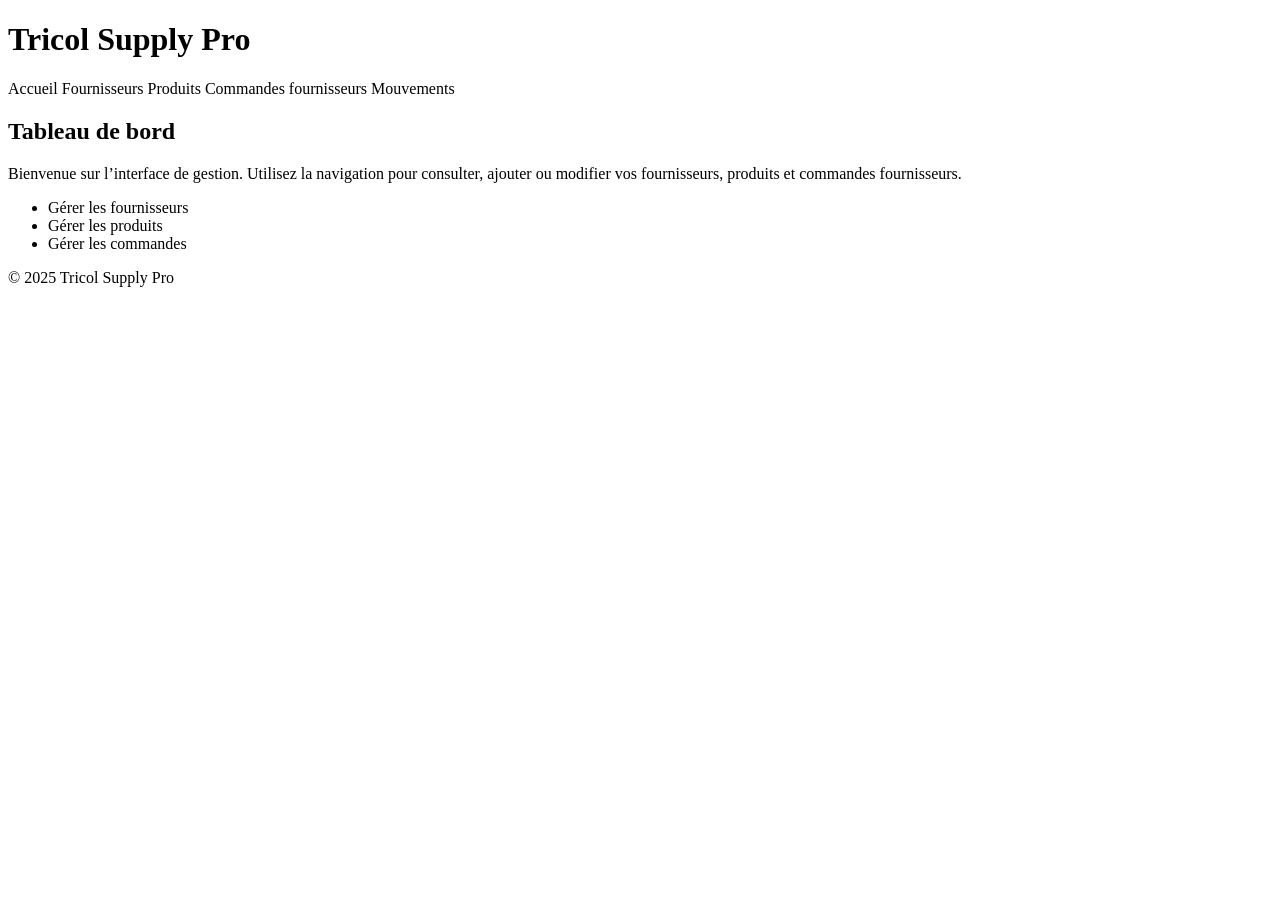
<file: src/main/resources/templates/index.html>
<!DOCTYPE html>
<html lang="fr" xmlns:th="http://www.thymeleaf.org">
<head>
    <meta charset="UTF-8">
    <title th:text="${pageTitle != null ? pageTitle : 'Tricol Supply Pro'}">Tricol Supply Pro</title>
    <link rel="stylesheet" th:href="@{/css/main.css}">
</head>
<body>
<header class="topbar">
    <div class="container">
        <h1>Tricol Supply Pro</h1>
        <nav>
            <a th:href="@{/ui}">Accueil</a>
            <a th:href="@{/ui/fournisseurs}">Fournisseurs</a>
            <a th:href="@{/ui/produits}">Produits</a>
            <a th:href="@{/ui/commandes}">Commandes fournisseurs</a>
            <a th:href="@{/ui/mouvements}">Mouvements</a>
        </nav>
    </div>
</header>

<main class="container">
    <section class="card">
        <h2>Tableau de bord</h2>
        <p>
            Bienvenue sur l’interface de gestion. Utilisez la navigation pour consulter,
            ajouter ou modifier vos fournisseurs, produits et commandes fournisseurs.
        </p>
        <ul class="menu-grid">
            <li><a class="btn primary" th:href="@{/ui/fournisseurs}">Gérer les fournisseurs</a></li>
            <li><a class="btn primary" th:href="@{/ui/produits}">Gérer les produits</a></li>
            <li><a class="btn primary" th:href="@{/ui/commandes}">Gérer les commandes</a></li>
        </ul>
    </section>
</main>

<footer class="footer">
    <div class="container">
        <span>&copy; <span th:text="${#temporals.format(#temporals.createNow(), 'yyyy')}">2025</span> Tricol Supply Pro</span>
    </div>
</footer>
</body>
</html>
</file>
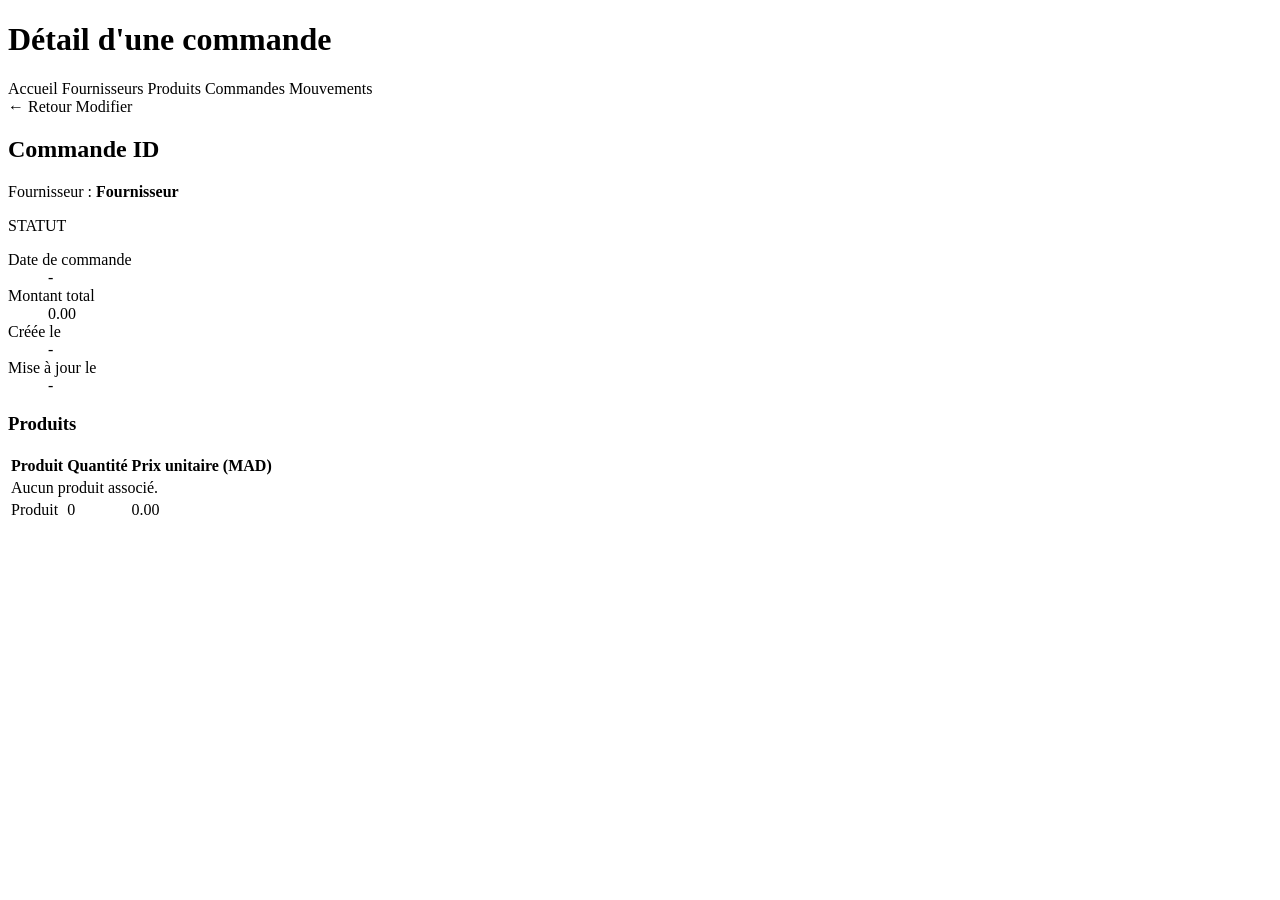
<file: src/main/resources/templates/commandes/detail.html>
<!DOCTYPE html>
<html lang="fr" xmlns:th="http://www.thymeleaf.org">
<head>
    <meta charset="UTF-8">
    <title th:text="${pageTitle != null ? pageTitle : 'Détail commande'}">Détail commande</title>
    <link rel="stylesheet" th:href="@{/css/main.css}">
</head>
<body>
<header class="topbar">
    <div class="container">
        <h1>Détail d'une commande</h1>
        <nav>
            <a th:href="@{/ui}">Accueil</a>
            <a th:href="@{/ui/fournisseurs}">Fournisseurs</a>
            <a th:href="@{/ui/produits}">Produits</a>
            <a class="active" th:href="@{/ui/commandes}">Commandes</a>
            <a th:href="@{/ui/mouvements}">Mouvements</a>
        </nav>
    </div>
</header>

<main class="container" th:if="${commande != null}">
    <div class="actions-bar">
        <a class="btn" th:href="@{/ui/commandes}">&larr; Retour</a>
        <a class="btn primary" th:href="@{|/ui/commandes/${commande.id}/edition|}">Modifier</a>
    </div>

    <section class="card detail-card">
        <div class="detail-header">
            <div>
                <h2>Commande <span th:text="${commande.id}">ID</span></h2>
                <p>Fournisseur :
                    <strong th:text="${commande.fournisseur != null ? commande.fournisseur.societe : '-'}">Fournisseur</strong>
                </p>
            </div>
            <span class="badge" th:text="${commande.statut}">STATUT</span>
        </div>

        <dl class="detail-grid">
            <div>
                <dt>Date de commande</dt>
                <dd th:text="${commande.dateCommande != null ? #temporals.format(commande.dateCommande, 'dd/MM/yyyy HH:mm') : '-'}">-</dd>
            </div>
            <div>
                <dt>Montant total</dt>
                <dd th:text="${commande.montantTotal != null ? commande.montantTotal : '0.00'}">0.00</dd>
            </div>
            <div>
                <dt>Créée le</dt>
                <dd th:text="${commande.createdAt != null ? #temporals.format(commande.createdAt, 'dd/MM/yyyy HH:mm') : '-'}">-</dd>
            </div>
            <div>
                <dt>Mise à jour le</dt>
                <dd th:text="${commande.updatedAt != null ? #temporals.format(commande.updatedAt, 'dd/MM/yyyy HH:mm') : '-'}">-</dd>
            </div>
        </dl>

        <h3>Produits</h3>
        <table>
            <thead>
            <tr>
                <th>Produit</th>
                <th>Quantité</th>
                <th>Prix unitaire (MAD)</th>
            </tr>
            </thead>
            <tbody>
            <tr th:if="${#lists.isEmpty(commande.produits)}">
                <td colspan="3" class="empty-state">Aucun produit associé.</td>
            </tr>
            <tr th:each="ligne : ${commande.produits}">
                <td th:text="${produitLibelles[ligne.produitId] != null ? produitLibelles[ligne.produitId] : ligne.produitId}">Produit</td>
                <td th:text="${ligne.quantite}">0</td>
                <td th:text="${ligne.prixUnitaireCommande != null ? ligne.prixUnitaireCommande : '0.00'}">0.00</td>
            </tr>
            </tbody>
        </table>
    </section>
</main>
</body>
</html>
</file>
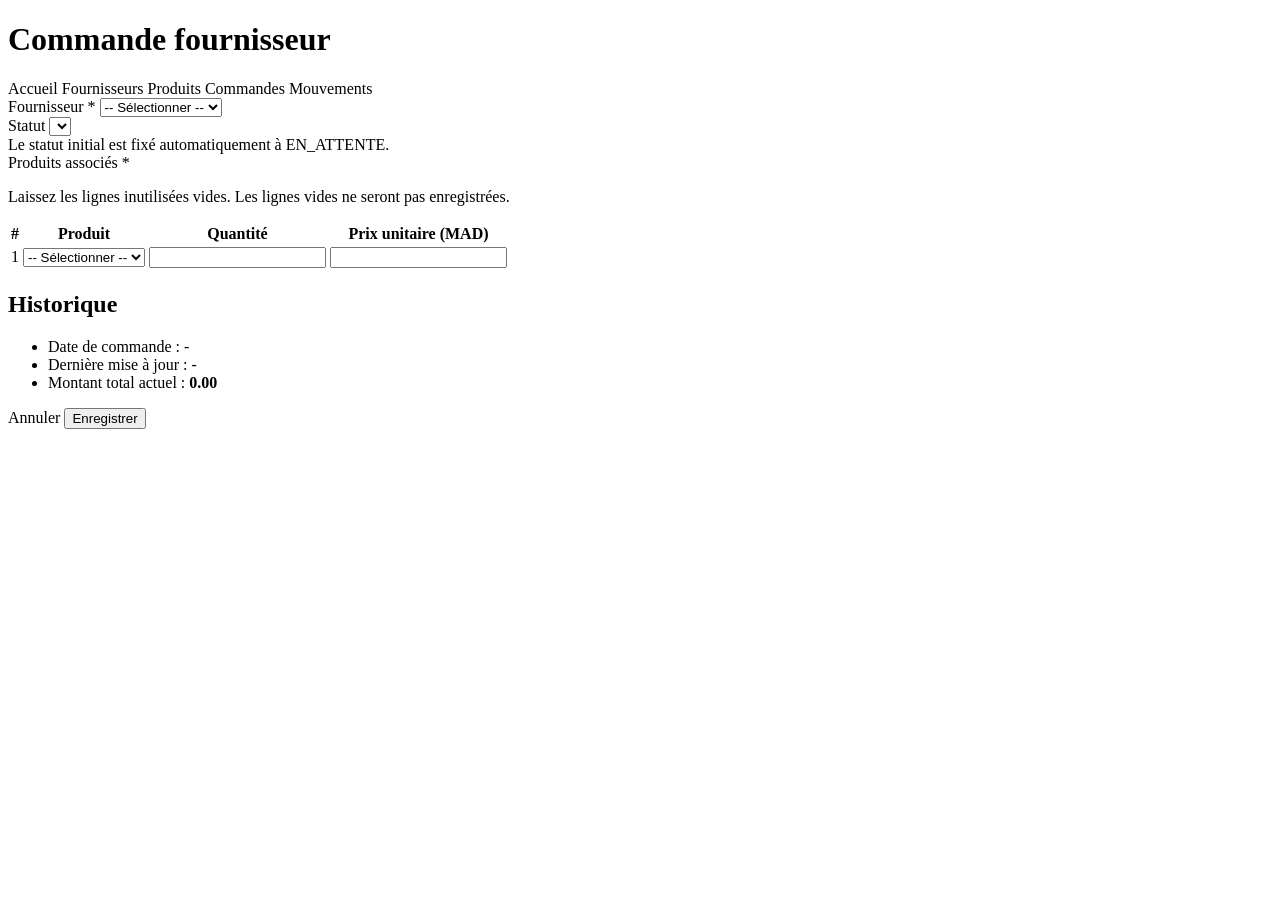
<file: src/main/resources/templates/commandes/form.html>
<!DOCTYPE html>
<html lang="fr" xmlns:th="http://www.thymeleaf.org">
<head>
    <meta charset="UTF-8">
    <title th:text="${pageTitle}">Commande fournisseur</title>
    <link rel="stylesheet" th:href="@{/css/main.css}">
</head>
<body>
<header class="topbar">
    <div class="container">
        <h1 th:text="${pageTitle}">Commande fournisseur</h1>
        <nav>
            <a th:href="@{/ui}">Accueil</a>
            <a th:href="@{/ui/fournisseurs}">Fournisseurs</a>
            <a th:href="@{/ui/produits}">Produits</a>
            <a class="active" th:href="@{/ui/commandes}">Commandes</a>
            <a th:href="@{/ui/mouvements}">Mouvements</a>
        </nav>
    </div>
</header>

<main class="container">
    <div class="card">
        <form th:action="${isNew} ? @{/ui/commandes} : @{|/ui/commandes/${commande.id}/mise-a-jour|}"
              th:object="${commande}" method="post" class="form-grid">

            <div class="form-field">
                <label for="fournisseurId">Fournisseur *</label>
                <select id="fournisseurId" th:field="*{fournisseurId}" required>
                    <option value="">-- Sélectionner --</option>
                    <option th:each="fournisseur : ${fournisseurs}"
                            th:value="${fournisseur.id}"
                            th:text="${fournisseur.societe}"></option>
                </select>
                <div class="error" th:if="${#fields.hasErrors('fournisseurId')}" th:errors="*{fournisseurId}"></div>
            </div>

            <div class="form-field">
                <label for="statut">Statut</label>
                <select id="statut" th:field="*{statut}">
                    <option th:each="statutItem : ${statuts}"
                            th:value="${statutItem}"
                            th:text="${statutItem}"></option>
                </select>
                <div class="help-text" th:if="${isNew}">
                    Le statut initial est fixé automatiquement à EN_ATTENTE.
                </div>
            </div>

            <div class="form-field full-width">
                <label>Produits associés *</label>
                <p class="help-text">Laissez les lignes inutilisées vides. Les lignes vides ne seront pas enregistrées.</p>
                <div class="error" th:if="${#fields.hasErrors('produits')}" th:errors="*{produits}"></div>

                <table class="sub-table">
                    <thead>
                    <tr>
                        <th>#</th>
                        <th>Produit</th>
                        <th>Quantité</th>
                        <th>Prix unitaire (MAD)</th>
                    </tr>
                    </thead>
                    <tbody>
                    <tr th:each="ligne, stat : ${commande.produits}">
                        <td th:text="${stat.index + 1}">1</td>
                        <td>
                            <select th:field="*{produits[__${stat.index}__].produitId}">
                                <option value="">-- Sélectionner --</option>
                                <option th:each="produit : ${produitsDisponibles}"
                                        th:value="${produit.id}"
                                        th:text="${produit.nom}"></option>
                            </select>
                        </td>
                        <td>
                            <input type="number" min="1" th:field="*{produits[__${stat.index}__].quantite}">
                        </td>
                        <td>
                            <input type="number" min="0" step="0.01"
                                   th:field="*{produits[__${stat.index}__].prixUnitaireCommande}">
                        </td>
                    </tr>
                    </tbody>
                </table>
            </div>

            <div class="form-field full-width" th:if="${detail != null}">
                <h2>Historique</h2>
                <ul class="meta-list">
                    <li>Date de commande : <span th:text="${detail.dateCommande != null ? #temporals.format(detail.dateCommande, 'dd/MM/yyyy HH:mm') : '-'}">-</span></li>
                    <li>Dernière mise à jour : <span th:text="${detail.updatedAt != null ? #temporals.format(detail.updatedAt, 'dd/MM/yyyy HH:mm') : '-'}">-</span></li>
                    <li>Montant total actuel : <strong th:text="${detail.montantTotal != null ? detail.montantTotal : '0.00'}">0.00</strong></li>
                </ul>
            </div>

            <div class="form-actions">
                <a class="btn" th:href="@{/ui/commandes}">Annuler</a>
                <button class="btn primary" type="submit"
                        th:text="${isNew} ? 'Créer' : 'Enregistrer'">Enregistrer</button>
            </div>
        </form>
    </div>
</main>
</body>
</html>
</file>
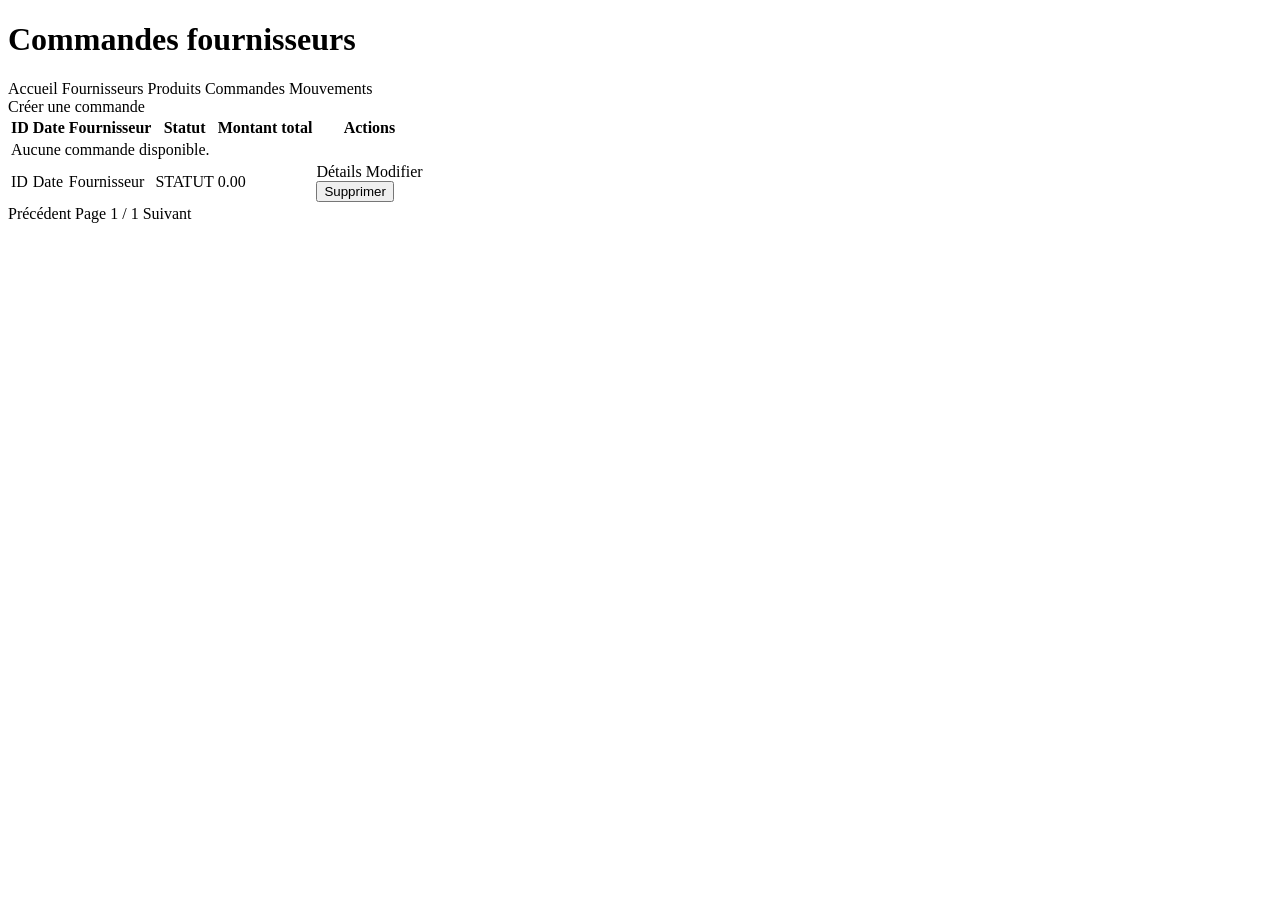
<file: src/main/resources/templates/commandes/list.html>
<!DOCTYPE html>
<html lang="fr" xmlns:th="http://www.thymeleaf.org">
<head>
    <meta charset="UTF-8">
    <title th:text="${pageTitle != null ? pageTitle : 'Commandes fournisseurs'}">Commandes fournisseurs</title>
    <link rel="stylesheet" th:href="@{/css/main.css}">
</head>
<body>
<header class="topbar">
    <div class="container">
        <h1>Commandes fournisseurs</h1>
        <nav>
            <a th:href="@{/ui}">Accueil</a>
            <a th:href="@{/ui/fournisseurs}">Fournisseurs</a>
            <a th:href="@{/ui/produits}">Produits</a>
            <a class="active" th:href="@{/ui/commandes}">Commandes</a>
            <a th:href="@{/ui/mouvements}">Mouvements</a>
        </nav>
    </div>
</header>

<main class="container">
    <div th:if="${successMessage}" class="alert success" th:text="${successMessage}"></div>

    <div class="actions-bar">
        <a class="btn primary" th:href="@{/ui/commandes/nouvelle}">Créer une commande</a>
    </div>

    <div class="card">
        <table>
            <thead>
            <tr>
                <th>ID</th>
                <th>Date</th>
                <th>Fournisseur</th>
                <th>Statut</th>
                <th>Montant total</th>
                <th>Actions</th>
            </tr>
            </thead>
            <tbody>
            <tr th:if="${#lists.isEmpty(commandes.content)}">
                <td colspan="6" class="empty-state">Aucune commande disponible.</td>
            </tr>
            <tr th:each="commande : ${commandes.content}">
                <td th:text="${commande.id}">ID</td>
                <td th:text="${commande.dateCommande != null ? #temporals.format(commande.dateCommande, 'dd/MM/yyyy HH:mm') : '-'}">Date</td>
                <td th:text="${fournisseurLibelles[commande.fournisseurId] != null ? fournisseurLibelles[commande.fournisseurId] : '-'}">Fournisseur</td>
                <td>
                    <span class="badge" th:text="${commande.statut}">STATUT</span>
                </td>
                <td th:text="${commande.montantTotal != null ? commande.montantTotal : '0.00'}">0.00</td>
                <td class="actions">
                    <a class="btn secondary" th:href="@{|/ui/commandes/${commande.id}|}">Détails</a>
                    <a class="btn secondary" th:href="@{|/ui/commandes/${commande.id}/edition|}">Modifier</a>
                    <form th:action="@{|/ui/commandes/${commande.id}/suppression|}" method="post"
                          onsubmit="return confirm('Supprimer cette commande ?');">
                        <button type="submit" class="btn danger">Supprimer</button>
                    </form>
                </td>
            </tr>
            </tbody>
        </table>
    </div>

    <div class="pagination" th:if="${totalPages > 1}">
        <a class="btn"
           th:classappend="${currentPage == 0} ? ' disabled'"
           th:href="@{|/ui/commandes?page=${currentPage - 1}&size=${pageSize}|}">Précédent</a>

        <span>Page <span th:text="${currentPage + 1}">1</span> / <span th:text="${totalPages}">1</span></span>

        <a class="btn"
           th:classappend="${currentPage + 1 >= totalPages} ? ' disabled'"
           th:href="@{|/ui/commandes?page=${currentPage + 1}&size=${pageSize}|}">Suivant</a>
    </div>
</main>
</body>
</html>
</file>
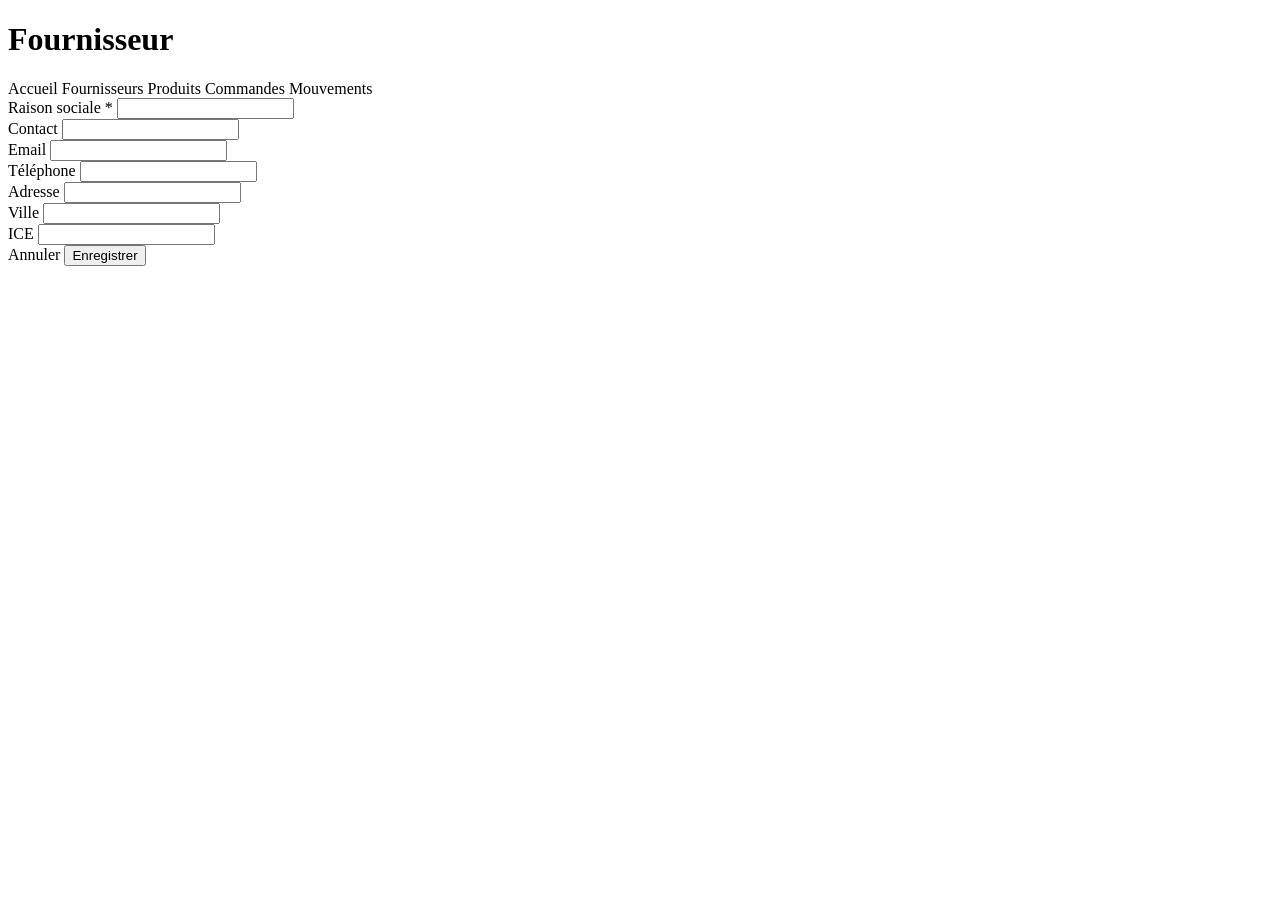
<file: src/main/resources/templates/fournisseurs/form.html>
<!DOCTYPE html>
<html lang="fr" xmlns:th="http://www.thymeleaf.org">
<head>
    <meta charset="UTF-8">
    <title th:text="${pageTitle}">Fournisseur</title>
    <link rel="stylesheet" th:href="@{/css/main.css}">
</head>
<body>
<header class="topbar">
    <div class="container">
        <h1 th:text="${pageTitle}">Fournisseur</h1>
        <nav>
            <a th:href="@{/ui}">Accueil</a>
            <a class="active" th:href="@{/ui/fournisseurs}">Fournisseurs</a>
            <a th:href="@{/ui/produits}">Produits</a>
            <a th:href="@{/ui/commandes}">Commandes</a>
            <a th:href="@{/ui/mouvements}">Mouvements</a>
        </nav>
    </div>
</header>

<main class="container">
    <div class="card">
        <form th:action="${isNew} ? @{/ui/fournisseurs} : @{|/ui/fournisseurs/${fournisseur.id}/mise-a-jour|}"
              th:object="${fournisseur}" method="post" class="form-grid">

            <div class="form-field">
                <label for="societe">Raison sociale *</label>
                <input id="societe" type="text" th:field="*{societe}" required>
                <div class="error" th:if="${#fields.hasErrors('societe')}" th:errors="*{societe}"></div>
            </div>

            <div class="form-field">
                <label for="contact">Contact</label>
                <input id="contact" type="text" th:field="*{contact}">
            </div>

            <div class="form-field">
                <label for="email">Email</label>
                <input id="email" type="email" th:field="*{email}">
                <div class="error" th:if="${#fields.hasErrors('email')}" th:errors="*{email}"></div>
            </div>

            <div class="form-field">
                <label for="telephone">Téléphone</label>
                <input id="telephone" type="text" th:field="*{telephone}">
            </div>

            <div class="form-field">
                <label for="adresse">Adresse</label>
                <input id="adresse" type="text" th:field="*{adresse}">
            </div>

            <div class="form-field">
                <label for="ville">Ville</label>
                <input id="ville" type="text" th:field="*{ville}">
            </div>

            <div class="form-field">
                <label for="ice">ICE</label>
                <input id="ice" type="text" th:field="*{ice}">
            </div>

            <div class="form-actions">
                <a class="btn" th:href="@{/ui/fournisseurs}">Annuler</a>
                <button class="btn primary" type="submit"
                        th:text="${isNew} ? 'Créer' : 'Enregistrer'">Enregistrer</button>
            </div>
        </form>
    </div>
</main>
</body>
</html>
</file>
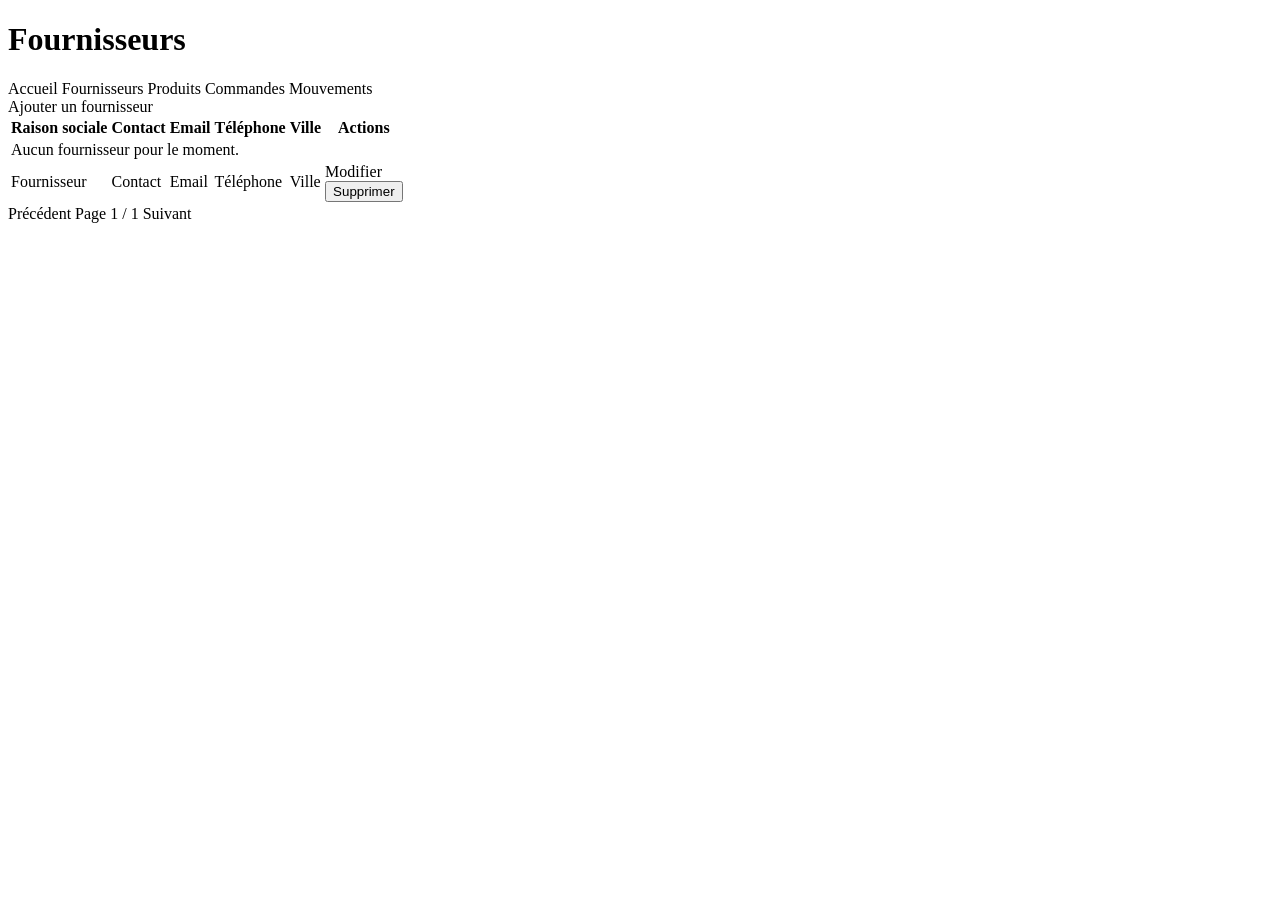
<file: src/main/resources/templates/fournisseurs/list.html>
<!DOCTYPE html>
<html lang="fr" xmlns:th="http://www.thymeleaf.org">
<head>
    <meta charset="UTF-8">
    <title th:text="${pageTitle != null ? pageTitle : 'Fournisseurs'}">Fournisseurs</title>
    <link rel="stylesheet" th:href="@{/css/main.css}">
</head>
<body>
<header class="topbar">
    <div class="container">
        <h1>Fournisseurs</h1>
        <nav>
            <a th:href="@{/ui}">Accueil</a>
            <a class="active" th:href="@{/ui/fournisseurs}">Fournisseurs</a>
            <a th:href="@{/ui/produits}">Produits</a>
            <a th:href="@{/ui/commandes}">Commandes</a>
            <a th:href="@{/ui/mouvements}">Mouvements</a>
        </nav>
    </div>
</header>

<main class="container">
    <div th:if="${successMessage}" class="alert success" th:text="${successMessage}"></div>

    <div class="actions-bar">
        <a class="btn primary" th:href="@{/ui/fournisseurs/nouveau}">Ajouter un fournisseur</a>
    </div>

    <div class="card">
        <table>
            <thead>
            <tr>
                <th>Raison sociale</th>
                <th>Contact</th>
                <th>Email</th>
                <th>Téléphone</th>
                <th>Ville</th>
                <th>Actions</th>
            </tr>
            </thead>
            <tbody>
            <tr th:if="${#lists.isEmpty(fournisseurs.content)}">
                <td colspan="6" class="empty-state">Aucun fournisseur pour le moment.</td>
            </tr>
            <tr th:each="fournisseur : ${fournisseurs.content}">
                <td th:text="${fournisseur.societe}">Fournisseur</td>
                <td th:text="${fournisseur.contact != null ? fournisseur.contact : '-'}">Contact</td>
                <td th:text="${fournisseur.email != null ? fournisseur.email : '-'}">Email</td>
                <td th:text="${fournisseur.telephone != null ? fournisseur.telephone : '-'}">Téléphone</td>
                <td th:text="${fournisseur.ville != null ? fournisseur.ville : '-'}">Ville</td>
                <td class="actions">
                    <a class="btn secondary" th:href="@{|/ui/fournisseurs/${fournisseur.id}/edition|}">Modifier</a>
                    <form th:action="@{|/ui/fournisseurs/${fournisseur.id}/suppression|}" method="post"
                          onsubmit="return confirm('Confirmer la suppression ?');">
                        <button type="submit" class="btn danger">Supprimer</button>
                    </form>
                </td>
            </tr>
            </tbody>
        </table>
    </div>

    <div class="pagination" th:if="${totalPages > 1}">
        <a class="btn"
           th:classappend="${currentPage == 0} ? ' disabled'"
           th:href="@{|/ui/fournisseurs?page=${currentPage - 1}&size=${pageSize}|}">Précédent</a>

        <span>Page <span th:text="${currentPage + 1}">1</span> / <span th:text="${totalPages}">1</span></span>

        <a class="btn"
           th:classappend="${currentPage + 1 >= totalPages} ? ' disabled'"
           th:href="@{|/ui/fournisseurs?page=${currentPage + 1}&size=${pageSize}|}">Suivant</a>
    </div>
</main>
</body>
</html>
</file>
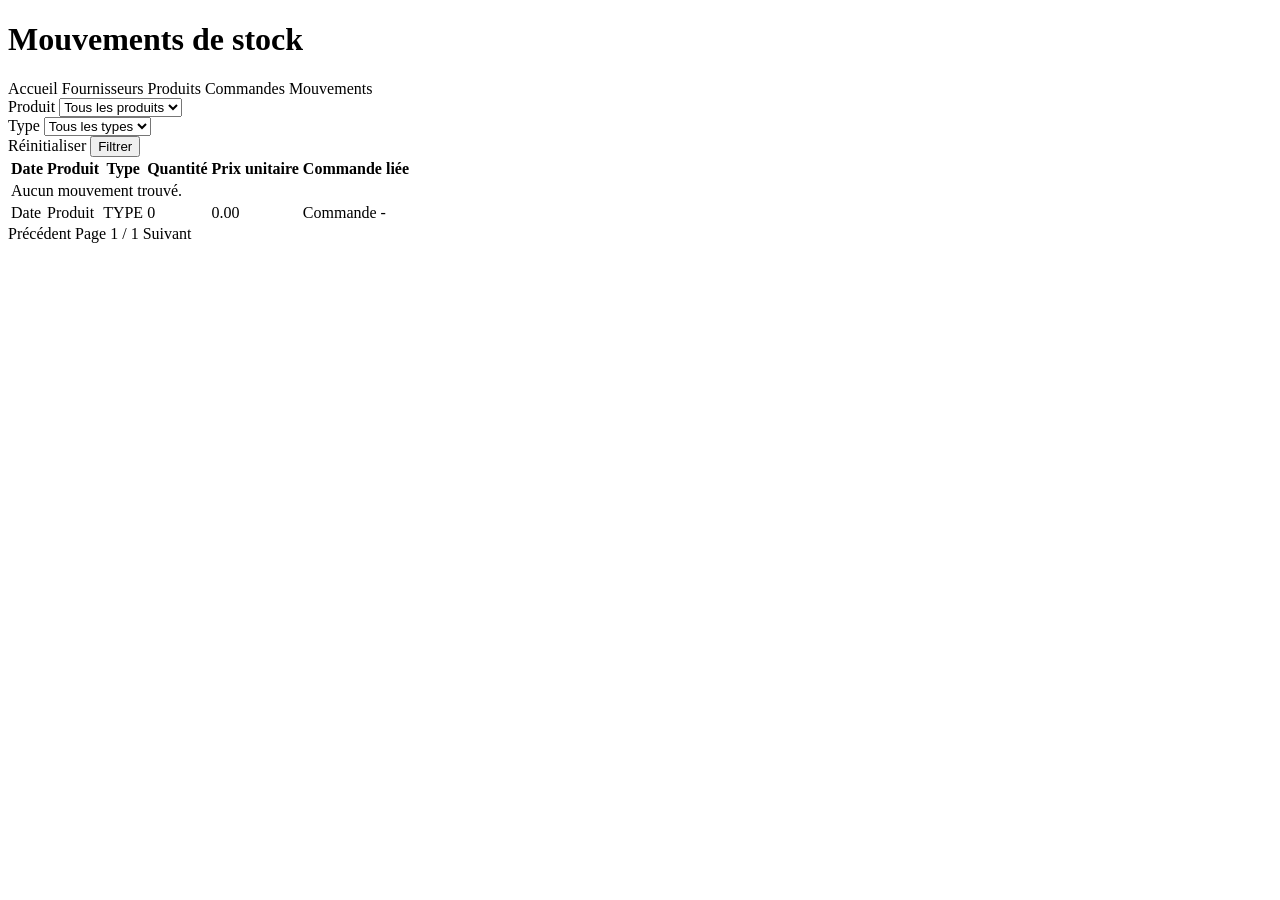
<file: src/main/resources/templates/mouvements/list.html>
<!DOCTYPE html>
<html lang="fr" xmlns:th="http://www.thymeleaf.org">
<head>
    <meta charset="UTF-8">
    <title th:text="${pageTitle != null ? pageTitle : 'Mouvements de stock'}">Mouvements de stock</title>
    <link rel="stylesheet" th:href="@{/css/main.css}">
</head>
<body>
<header class="topbar">
    <div class="container">
        <h1>Mouvements de stock</h1>
        <nav>
            <a th:href="@{/ui}">Accueil</a>
            <a th:href="@{/ui/fournisseurs}">Fournisseurs</a>
            <a th:href="@{/ui/produits}">Produits</a>
            <a th:href="@{/ui/commandes}">Commandes</a>
            <a class="active" th:href="@{/ui/mouvements}">Mouvements</a>
        </nav>
    </div>
</header>

<main class="container">
    <div class="card">
        <form class="form-grid" method="get" th:action="@{/ui/mouvements}">
            <div class="form-field">
                <label for="produitId">Produit</label>
                <select id="produitId" name="produitId" th:value="${selectedProduitId}">
                    <option value="">Tous les produits</option>
                    <option th:each="produit : ${produits}"
                            th:value="${produit.id}"
                            th:text="${produit.nom}"
                            th:selected="${produit.id} == ${selectedProduitId}"></option>
                </select>
            </div>

            <div class="form-field">
                <label for="type">Type</label>
                <select id="type" name="type" th:value="${selectedType}">
                    <option value="">Tous les types</option>
                    <option th:each="typeItem : ${types}"
                            th:value="${typeItem}"
                            th:text="${typeItem}"
                            th:selected="${typeItem} == ${selectedType}"></option>
                </select>
            </div>

            <div class="form-actions">
                <a class="btn" th:href="@{/ui/mouvements}">Réinitialiser</a>
                <button class="btn primary" type="submit">Filtrer</button>
            </div>
        </form>
    </div>

    <div class="card">
        <table>
            <thead>
            <tr>
                <th>Date</th>
                <th>Produit</th>
                <th>Type</th>
                <th>Quantité</th>
                <th>Prix unitaire</th>
                <th>Commande liée</th>
            </tr>
            </thead>
            <tbody>
            <tr th:if="${#lists.isEmpty(mouvements.content)}">
                <td colspan="6" class="empty-state">Aucun mouvement trouvé.</td>
            </tr>
            <tr th:each="mouvement : ${mouvements.content}">
                <td th:text="${mouvement.dateMouvement != null ? #temporals.format(mouvement.dateMouvement, 'dd/MM/yyyy HH:mm') : '-'}">Date</td>
                <td th:text="${mouvement.nomProduit != null ? mouvement.nomProduit : '-'}">Produit</td>
                <td>
                    <span class="badge" th:text="${mouvement.typeMouvement}">TYPE</span>
                </td>
                <td th:text="${mouvement.quantite != null ? mouvement.quantite : 0}">0</td>
                <td th:text="${mouvement.prixUnitaire != null ? mouvement.prixUnitaire : '0.00'}">0.00</td>
                <td>
                    <a th:if="${mouvement.commandeFournisseurId != null}"
                       th:href="@{|/ui/commandes/${mouvement.commandeFournisseurId}|}">
                        <span th:text="'Commande #' + ${mouvement.commandeFournisseurId}">Commande</span>
                    </a>
                    <span th:if="${mouvement.commandeFournisseurId == null}">-</span>
                </td>
            </tr>
            </tbody>
        </table>
    </div>

    <div class="pagination" th:if="${totalPages > 1}">
        <a class="btn"
           th:classappend="${currentPage == 0} ? ' disabled'"
           th:href="@{/ui/mouvements(page=${currentPage - 1}, size=${pageSize}, produitId=${selectedProduitId}, type=${selectedType})}">Précédent</a>

        <span>Page <span th:text="${currentPage + 1}">1</span> / <span th:text="${totalPages}">1</span></span>

        <a class="btn"
           th:classappend="${currentPage + 1 >= totalPages} ? ' disabled'"
           th:href="@{/ui/mouvements(page=${currentPage + 1}, size=${pageSize}, produitId=${selectedProduitId}, type=${selectedType})}">Suivant</a>
    </div>
</main>
</body>
</html>
</file>
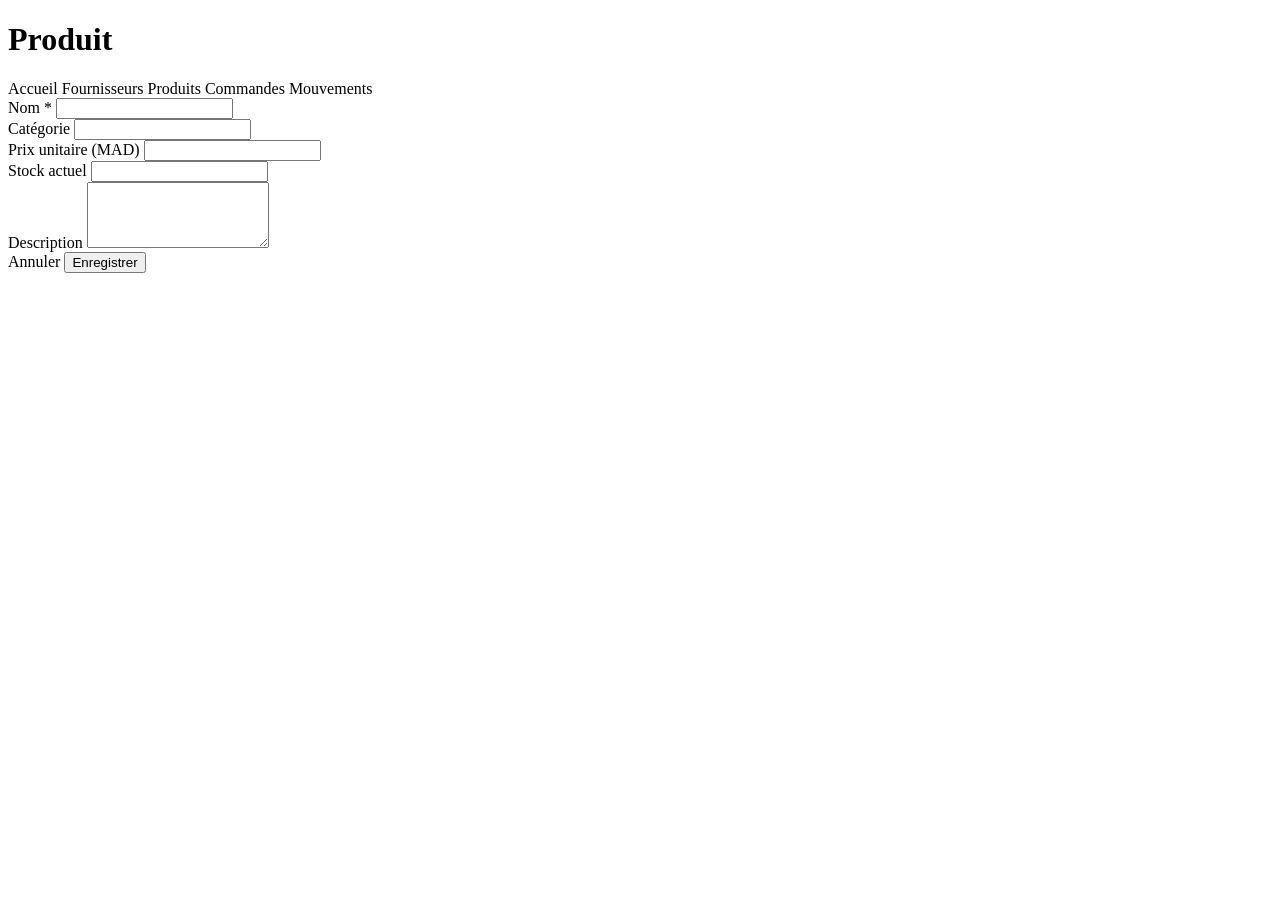
<file: src/main/resources/templates/produits/form.html>
<!DOCTYPE html>
<html lang="fr" xmlns:th="http://www.thymeleaf.org">
<head>
    <meta charset="UTF-8">
    <title th:text="${pageTitle}">Produit</title>
    <link rel="stylesheet" th:href="@{/css/main.css}">
</head>
<body>
<header class="topbar">
    <div class="container">
        <h1 th:text="${pageTitle}">Produit</h1>
        <nav>
            <a th:href="@{/ui}">Accueil</a>
            <a th:href="@{/ui/fournisseurs}">Fournisseurs</a>
            <a class="active" th:href="@{/ui/produits}">Produits</a>
            <a th:href="@{/ui/commandes}">Commandes</a>
            <a th:href="@{/ui/mouvements}">Mouvements</a>
        </nav>
    </div>
</header>

<main class="container">
    <div class="card">
        <form th:action="${isNew} ? @{/ui/produits} : @{|/ui/produits/${produit.id}/mise-a-jour|}"
              th:object="${produit}" method="post" class="form-grid">

            <div class="form-field">
                <label for="nom">Nom *</label>
                <input id="nom" type="text" th:field="*{nom}" required>
                <div class="error" th:if="${#fields.hasErrors('nom')}" th:errors="*{nom}"></div>
            </div>

            <div class="form-field">
                <label for="categorie">Catégorie</label>
                <input id="categorie" type="text" th:field="*{categorie}">
            </div>

            <div class="form-field">
                <label for="prixUnitaire">Prix unitaire (MAD)</label>
                <input id="prixUnitaire" type="number" step="0.01" min="0" th:field="*{prixUnitaire}">
                <div class="error" th:if="${#fields.hasErrors('prixUnitaire')}" th:errors="*{prixUnitaire}"></div>
            </div>

            <div class="form-field">
                <label for="stockActuel">Stock actuel</label>
                <input id="stockActuel" type="number" min="0" th:field="*{stockActuel}">
            </div>

            <div class="form-field full-width">
                <label for="description">Description</label>
                <textarea id="description" rows="4" th:field="*{description}"></textarea>
            </div>

            <div class="form-actions">
                <a class="btn" th:href="@{/ui/produits}">Annuler</a>
                <button class="btn primary" type="submit"
                        th:text="${isNew} ? 'Créer' : 'Enregistrer'">Enregistrer</button>
            </div>
        </form>
    </div>
</main>
</body>
</html>
</file>
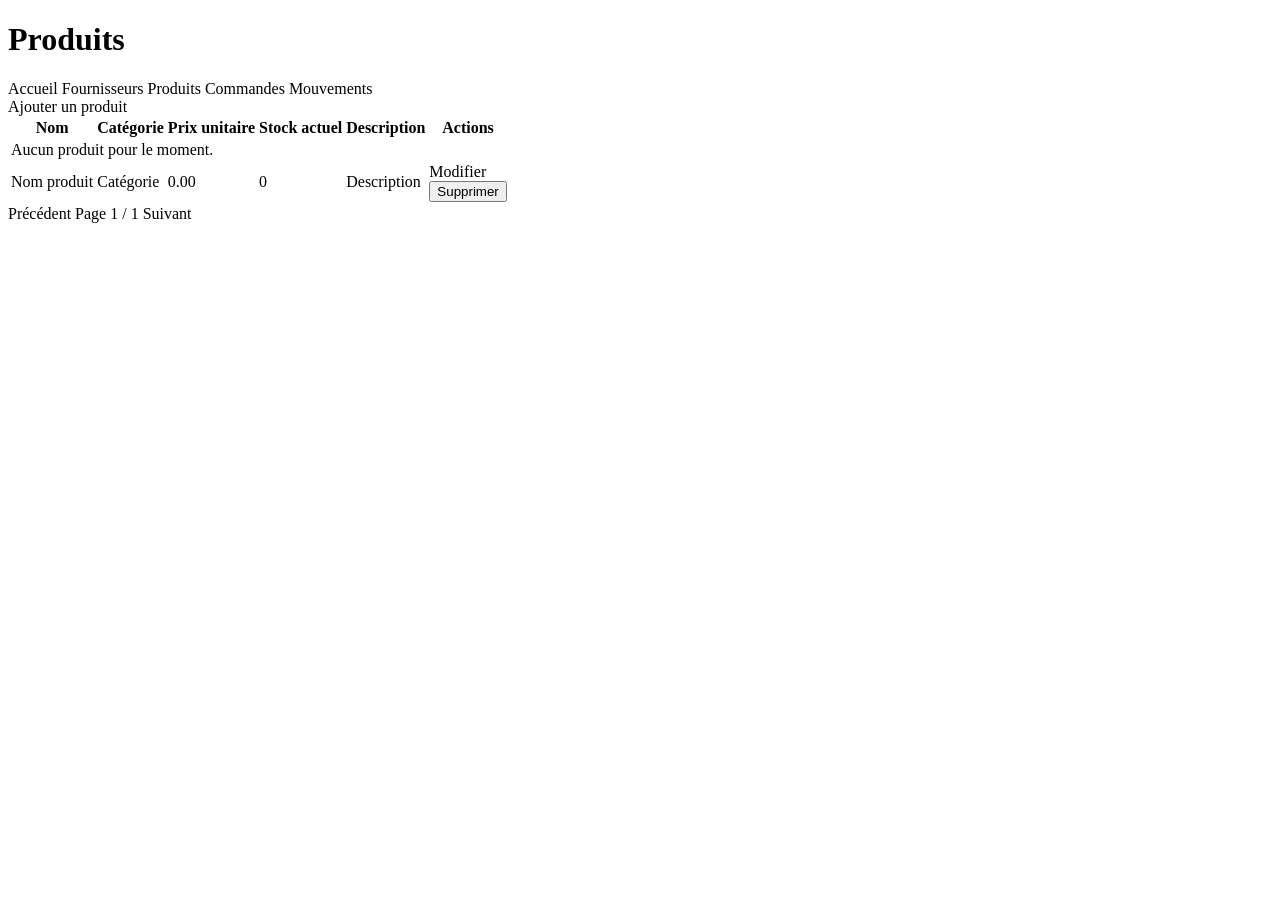
<file: src/main/resources/templates/produits/list.html>
<!DOCTYPE html>
<html lang="fr" xmlns:th="http://www.thymeleaf.org">
<head>
    <meta charset="UTF-8">
    <title th:text="${pageTitle != null ? pageTitle : 'Produits'}">Produits</title>
    <link rel="stylesheet" th:href="@{/css/main.css}">
</head>
<body>
<header class="topbar">
    <div class="container">
        <h1>Produits</h1>
        <nav>
            <a th:href="@{/ui}">Accueil</a>
            <a th:href="@{/ui/fournisseurs}">Fournisseurs</a>
            <a class="active" th:href="@{/ui/produits}">Produits</a>
            <a th:href="@{/ui/commandes}">Commandes</a>
            <a th:href="@{/ui/mouvements}">Mouvements</a>
        </nav>
    </div>
</header>

<main class="container">
    <div th:if="${successMessage}" class="alert success" th:text="${successMessage}"></div>

    <div class="actions-bar">
        <a class="btn primary" th:href="@{/ui/produits/nouveau}">Ajouter un produit</a>
    </div>

    <div class="card">
        <table>
            <thead>
            <tr>
                <th>Nom</th>
                <th>Catégorie</th>
                <th>Prix unitaire</th>
                <th>Stock actuel</th>
                <th>Description</th>
                <th>Actions</th>
            </tr>
            </thead>
            <tbody>
            <tr th:if="${#lists.isEmpty(produits.content)}">
                <td colspan="6" class="empty-state">Aucun produit pour le moment.</td>
            </tr>
            <tr th:each="produit : ${produits.content}">
                <td th:text="${produit.nom}">Nom produit</td>
                <td th:text="${produit.categorie != null ? produit.categorie : '-'}">Catégorie</td>
                <td th:text="${produit.prixUnitaire != null ? produit.prixUnitaire : '0.00'}">0.00</td>
                <td th:text="${produit.stockActuel != null ? produit.stockActuel : 0}">0</td>
                <td th:text="${produit.description != null ? produit.description : '-'}">Description</td>
                <td class="actions">
                    <a class="btn secondary" th:href="@{|/ui/produits/${produit.id}/edition|}">Modifier</a>
                    <form th:action="@{|/ui/produits/${produit.id}/suppression|}" method="post"
                          onsubmit="return confirm('Confirmer la suppression de ce produit ?');">
                        <button type="submit" class="btn danger">Supprimer</button>
                    </form>
                </td>
            </tr>
            </tbody>
        </table>
    </div>

    <div class="pagination" th:if="${totalPages > 1}">
        <a class="btn"
           th:classappend="${currentPage == 0} ? ' disabled'"
           th:href="@{|/ui/produits?page=${currentPage - 1}&size=${pageSize}|}">Précédent</a>

        <span>Page <span th:text="${currentPage + 1}">1</span> / <span th:text="${totalPages}">1</span></span>

        <a class="btn"
           th:classappend="${currentPage + 1 >= totalPages} ? ' disabled'"
           th:href="@{|/ui/produits?page=${currentPage + 1}&size=${pageSize}|}">Suivant</a>
    </div>
</main>
</body>
</html>
</file>
